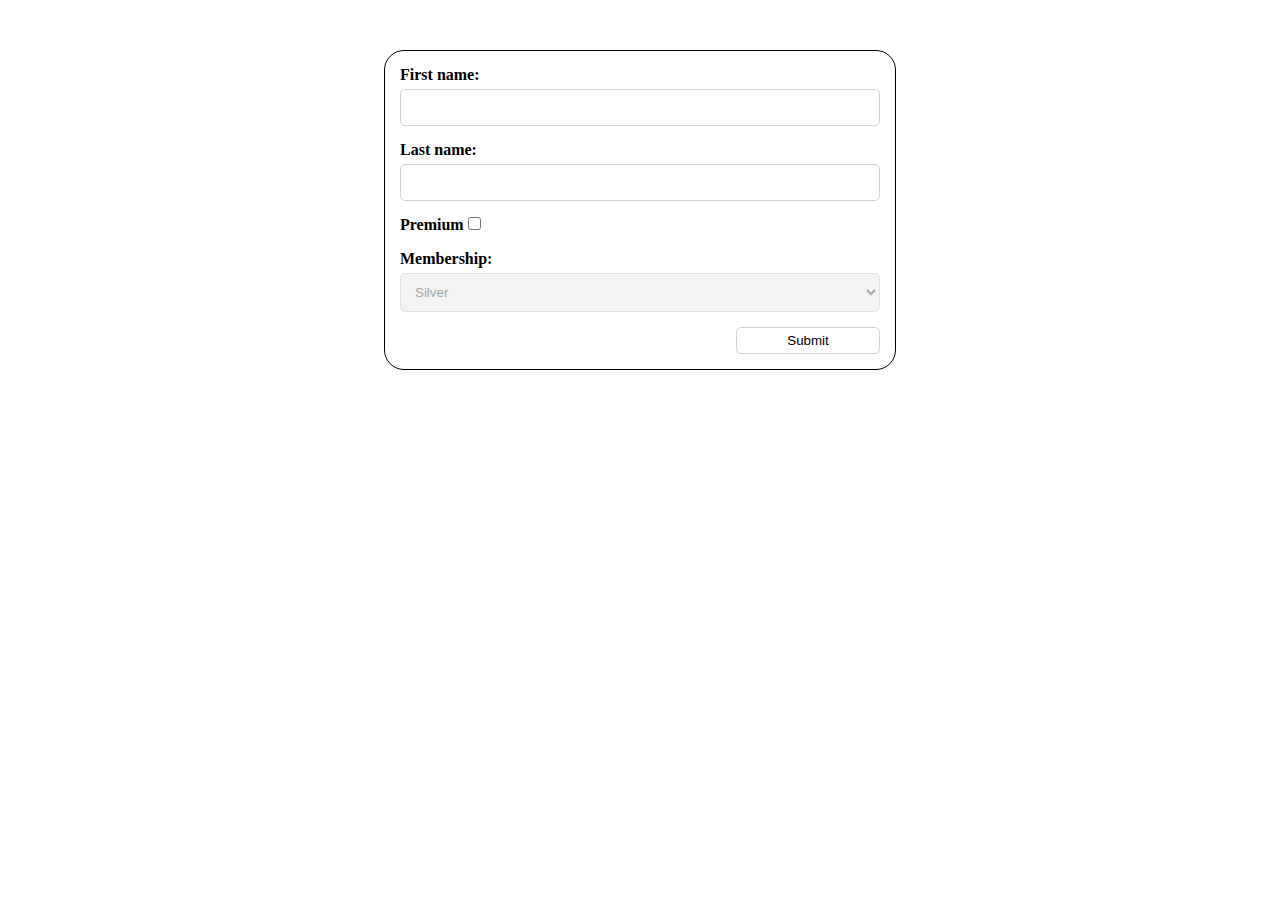
<file: index.html>
<!DOCTYPE html>
<html lang="en">
<head>
    <meta charset="UTF-8">
    <meta name="viewport" content="width=device-width, initial-scale=1.0">
    <link rel="stylesheet" href="css/style.css">
    <script type="text/javascript" src="script.js"></script>
    <!-- <script src="js/jquery-1.11.0.js"></script> -->
    <title>Form</title>
</head>
<body>
    <form action="page2.html" method="GET" onsubmit="return validateForm(this)">
        <label for="fname">First name:</label>
        <br>
        <input type="text" id="fname" name="fname">
        <br>
        <label for="lname">Last name:</label>
        <br>
        <input type="text" id="lname" name="lname">
        <br>
        <label for="premium">Premium </label>
        <input type="checkbox" id="premium" name="premium" value="premium" onchange="handleCheckbox(this)">
        <br>
        <label for="membership">Membership:</label>
        <br>
        <select name="membership" id="membership" disabled onchange="handleMembership()">
            <option value="1">Silver</option>
            <option value="2">Gold</option>
            <option value="3">Platinum</option>
        </select>
        <br>
        <button type="submit" id="submit">Submit</button>
    </form>
</body>
</html>
</file>
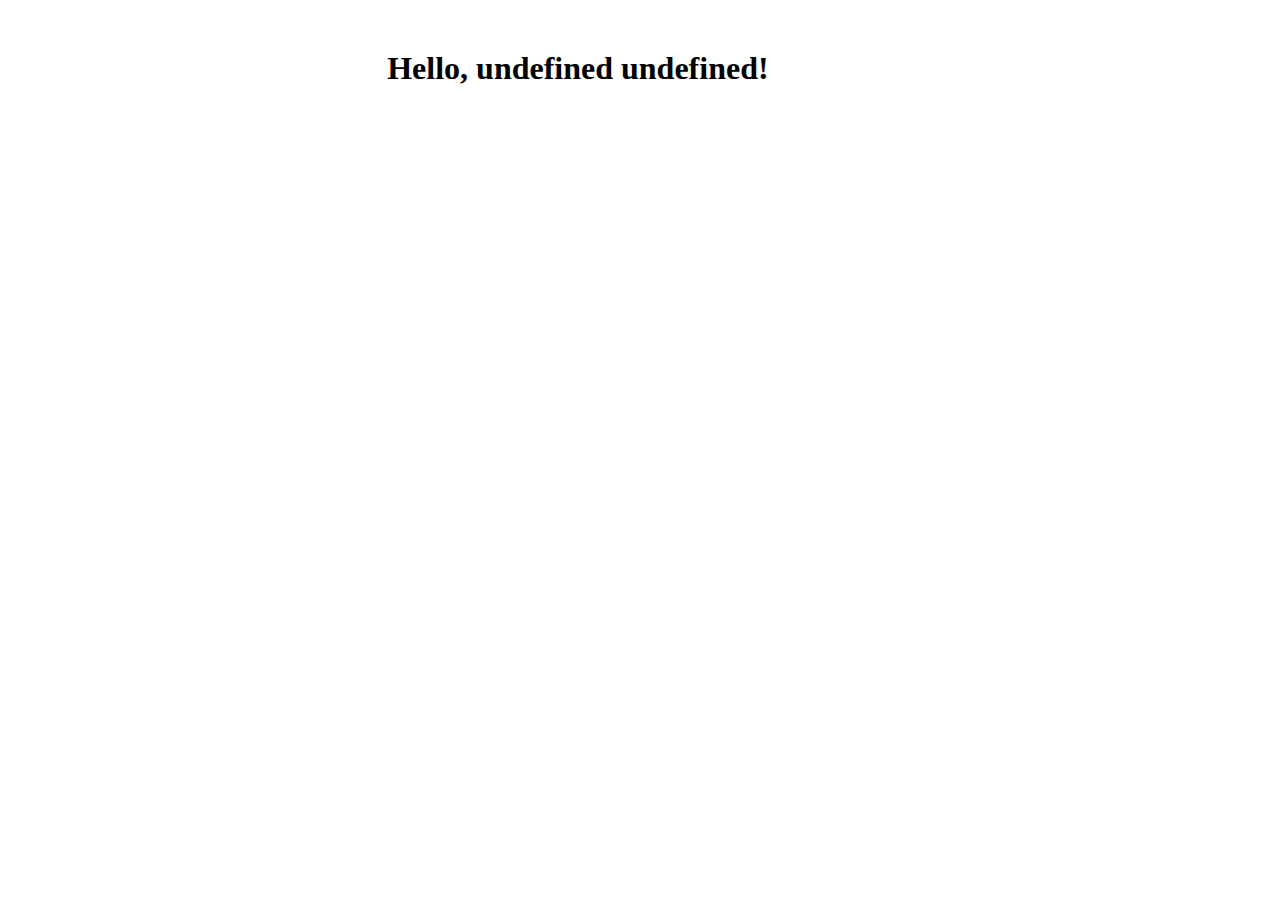
<file: page2.html>
<!DOCTYPE html>
<html lang="en">
<head>
    <meta charset="UTF-8">
    <meta name="viewport" content="width=device-width, initial-scale=1.0">
    <title>Hello</title>
    <style>
        div {
            width: 40%;
            margin: 50px auto;
        }
    </style>
    <script type="text/javascript" src="script2.js"></script>
</head>
<body>
    <div>
        <h1 id="welcomeUser"></h1>
        <h3 id="membershipStatus"></h3>
    </div>
</body>
</html>
</file>
<file: css/style.css>
* {
  margin: 0;
  padding: 0;
  -webkit-box-sizing: border-box;
  -moz-box-sizing: border-box;
  box-sizing: border-box; }

form {
  width: 40%;
  margin: 50px auto;
  padding: 15px;
  border: 1px solid black;
  border-radius: 20px; }
  form:before, form:after {
    content: "";
    display: table; }
  form:after {
    clear: both; }
  form input[type='text'], form select {
    width: 100%;
    padding: 10px;
    border-radius: 5px;
    border: 1px solid lightgray;
    margin-top: 5px;
    margin-bottom: 15px; }
  form input[type='checkbox'] {
    margin-bottom: 20px; }
  form label {
    font-weight: bold; }
  form button {
    padding: 5px;
    width: 30%;
    background-color: white;
    border-radius: 5px;
    border: 1px solid lightgray;
    float: right; }

/*# sourceMappingURL=style.css.map */
</file>
